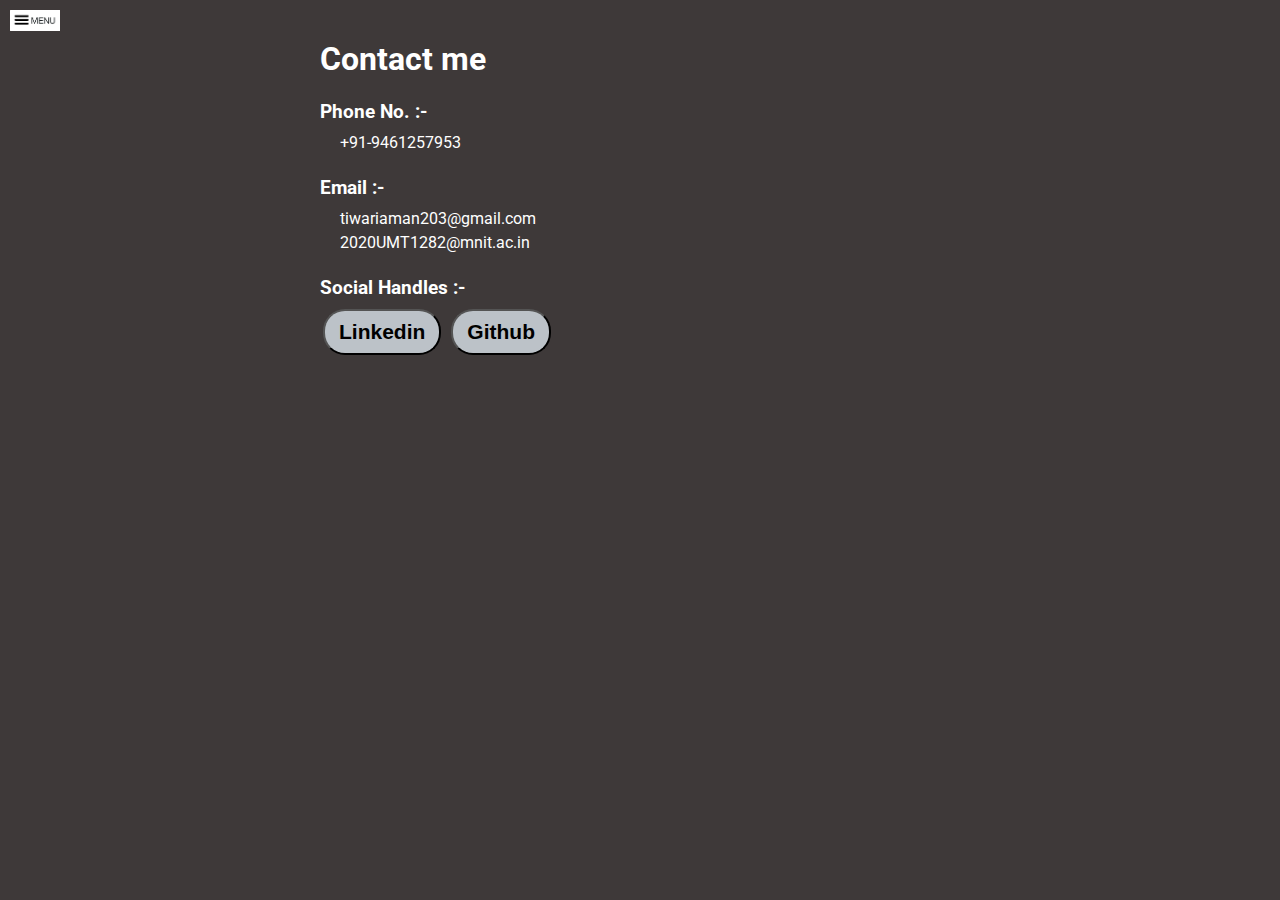
<file: contact.html>
<!DOCTYPE html>
<html lang="en">
<head>
    <meta charset="UTF-8">
    <meta http-equiv="X-UA-Compatible" content="IE=edge">
    <meta name="viewport" content="width=device-width, initial-scale=1.0">
    <title>Aman Tiwari</title>
    <link rel="stylesheet" href="index.css">
</head>
<body>
    <div class="container" style="height: 100vh;">
      <div class="sidebar sidebarGO">
            
        <nav>
            <ul>
                <li><a href = "/">Home</a></li>
                <li><a href = "/intro.html">My intro</a></li>
                <li><a href = "/contact.html">Contact me</a></li>
            </ul>
        </nav>
    </div>
        <div class="main">
          <div class="hammenu">
            <div class="menu"><img src="menu.png" alt="" width="50"></div>
            <div class="cross"><img src="cross.jpg" alt="" width="50"></div>
        </div>
            <div class="contactme">
                <h1 >Contact me</h1>
                <div class="phoneno">
                    <h3>Phone No. :-</h3>
                    <p style="margin-top: 10px; margin-left: 20px;">+91-9461257953</p>
                </div>
                <div class="email">
                    <h3>Email :-</h3>
                    <div class="emails" style="margin-left : 20px">
                        <p style="margin-top: 10px;">tiwariaman203@gmail.com</p>
                    <p style="margin-top: 5px;">
                        2020UMT1282@mnit.ac.in
                    </p>
                    </div>
                    </div>
                

                    <h3>Social Handles :-</h3>
                <div class="buttons">
                    <a href="https://www.linkedin.com/in/aman-tiwari-5a57b61ba/" target="_blank">
                    <button class="btn">Linkedin</button></a>
                    <a href="https://github.com/tiwariaman203" target="_blank">
                    <button class="btn">Github</button></a>
                </div>
            </div>
        </div>
        
        
    </div>

    
    <script src="script.js"></script>
</body>
</html>
</file>
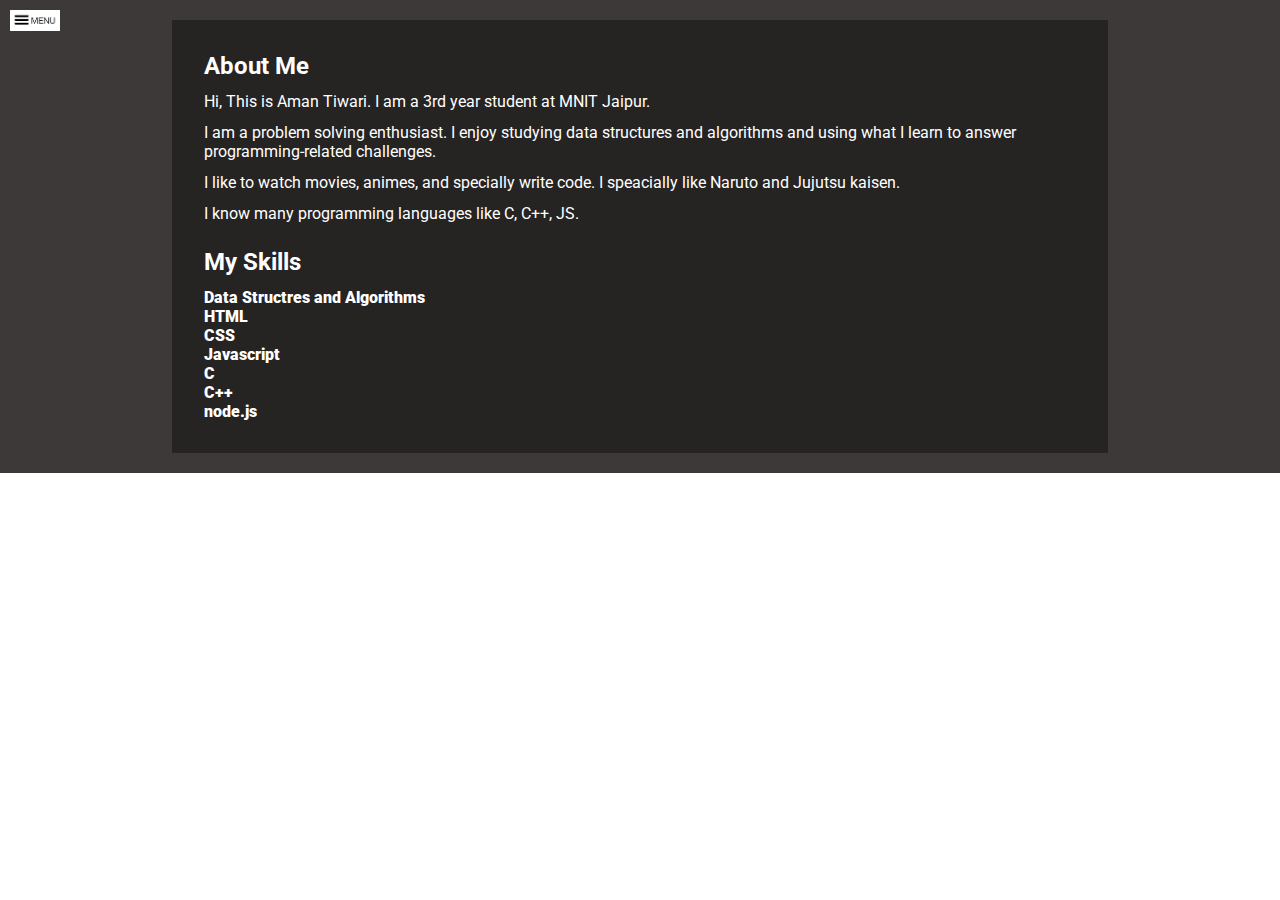
<file: intro.html>
<!DOCTYPE html>
<html lang="en">

<head>
    <meta charset="UTF-8">
    <meta http-equiv="X-UA-Compatible" content="IE=edge">
    <meta name="viewport" content="width=device-width, initial-scale=1.0">
    <title>Aman Tiwari</title>
    <link rel="stylesheet" href="index.css">
</head>

<body>
    <div class="container">
        <div class="sidebar sidebarGO">
            
            <nav>
                <ul>
                    <li><a href = "/">Home</a></li>
                    <li><a href = "/intro.html">My intro</a></li>
                    <li><a href = "/contact.html">Contact me</a></li>
                </ul>
            </nav>
        </div>
        <div class="main">
            <div class="hammenu">
                <div class="menu"><img src="menu.png" alt="" width="50"></div>
                <div class="cross"><img src="cross.jpg" alt="" width="50"></div>
            </div>
            <div class="intro">
                <h2>About Me</h2>
                
                <p>Hi, This is Aman Tiwari. I am a 3rd year student at MNIT Jaipur. 
                </p>
                <p>
                    I am a problem solving enthusiast.  I enjoy studying data structures and algorithms and using what I learn to answer programming-related challenges.
                </p>
                <p>
                    I like to watch movies, animes, and specially write code.
                    I speacially like Naruto and Jujutsu kaisen.
                </p>
                <p>
                    I know many programming languages like C, C++, JS. 
                </p>
                
                <h2 style="margin-top: 25px;">My Skills</h2>
                <div class="skillcontainer">
                    <div class="skillitem">Data Structres and Algorithms </div>
                    <div class="skillitem">HTML </div>
                    <div class="skillitem">CSS</div>
                    <div class="skillitem">Javascript</div>
                    <div class="skillitem">C </div>
                    <div class="skillitem">C++</div>
                    <div class="skillitem">node.js </div>
                </div>

            </div>
        </div>
    </div>


    <script src="script.js"></script>
</body>

</html>
</file>
<file: index.css>
@import url('https://fonts.googleapis.com/css2?family=Roboto:wght@300&display=swap');

*{
    margin: 0;
    padding: 0;
    /* background-color: rgb(38, 35, 35); */
    
}

.sidebar{
    background-color: rgb(56, 54, 54);
    color: white;
    position: absolute;
    /* width: 434px; */
    font-family: 'Roboto', sans-serif;
    height: 100vh;
    transition: tranform 0.3s ease-in;
}

.sidebar nav{
    padding: 45px;
}

.sidebar nav li{
    list-style: none;
    font-size: 20px;
    padding: 30px 0;
}
.sidebar nav li a{
    text-decoration: none;
    color: white;
}

.main{
    background-color: rgb(62, 57, 57);
    width: 100vw;
    color: white;
}

.container{
    display: flex;
}

.infocontainer{
    background-color: rgb(48, 42, 42);
    color: white;
    width: 80vw;
    margin: 60px auto;
    display: flex;
    justify-content: space-around;
    font-family: 'Roboto', sans-serif;
    padding: 20px;
}

.info{
    color: white;
    display: flex;
    justify-content: center;
    flex-direction: column;
}

.hello{
    font-size: 65px;
}
.name{
    font-size: 50px;
    font-weight: bold;
}
.about{
    margin-top: 1em;
    font-size: 25px;
}

.moreabout{
    font-size: 22px;
    margin-top: 23px;
    font-family: 'Roboto', sans-serif;
}

.buttons{
    margin-top: 10px;
    margin-left: 0 ;
}

.btn{
    padding: 9px 14px;
    border-radius: 22px;
    background-color: #bcc2c8;
    font-weight: bold;
    font-size: 21px;
    margin: 0 3px;
    cursor: pointer;
}
.btn-sm{
    font-size: 10px;
    padding: 7px 13px;
    margin: 10px 0;
}

.btn:hover{
    color: #bcc2c8;
    background-color: black;
}

.pic img{
    width: 381px;
    height: 68vh;
}

.contactme{
    color: white;
    font-family: 'Roboto', sans-serif;
    width: 50%;
    margin: 40px auto;
}

.contactme form div{
    padding: 10px 0;
    display: flex;
    flex-direction: column;
}
.contactme form div input{
    width: 26vw;
    border-radius: 5px;
    margin: 6px 0 0 0;
    padding: 3px;
}
#emailHelp{
    font-size: 11px;
    color: rgb(115, 115, 176);
    margin: 0 5px;
    padding: 3px 0 0 0;
}

#form-check{
    flex-direction: row;
}
#form-check input{
    width: 24px;
    margin: 3px 0;
}

h1{
    margin: 23px 0;
    font-family: 'Roboto', sans-serif;
}
p{
    font-family: 'Roboto', sans-serif;
}

.intro{
    width: 70%;
    margin: 20px auto;
    background-color: rgb(38, 35, 35);
    padding: 20px;
}

.intro h2{
    font-family: 'Roboto', sans-serif;
    margin: 12px;
}
.intro p{
    font-family: 'Roboto', sans-serif;
    margin: 12px;
}

.skillcontainer{
    padding: 12px;
    padding-top: 0;
}
.skillitem{
    display: flex;
    align-items: center;
    font-family: 'Roboto', sans-serif;
    font-weight: 900;
}
.skill{
    width: 265px;
    height: 6px;
    background-color: aliceblue;
}

.hundred{
    width: 265px;
}
.fifty{
    width: 132px;
}
.t5{
    width: 70px;
}
.sidebarGO{
    transform: translate(-443px, 10px);
    position: absolute;
}
.hammenu{
    position: absolute;
    cursor: pointer;
    top: 10px;
    left: 10px;
}
.cross{
    margin-left: 155px;
    /* //top: 10px; */
}

@media (max-width: 1595px) {
    /* *{
        background-color: rgb(38, 35, 35);
    }
    .sidebar{
        transform: translate(-280px, 10px);
        position: absolute;
    } */
    .pic{
        display: none;
    }
  }


.email{
    margin : 25px 0;
}

.courses{
    margin: 50px 200px;
}

.projects{
    margin: 20px 200px;
    text-decoration: none;
}
.project a{
    text-decoration: none;
    color: white;
}
</file>
